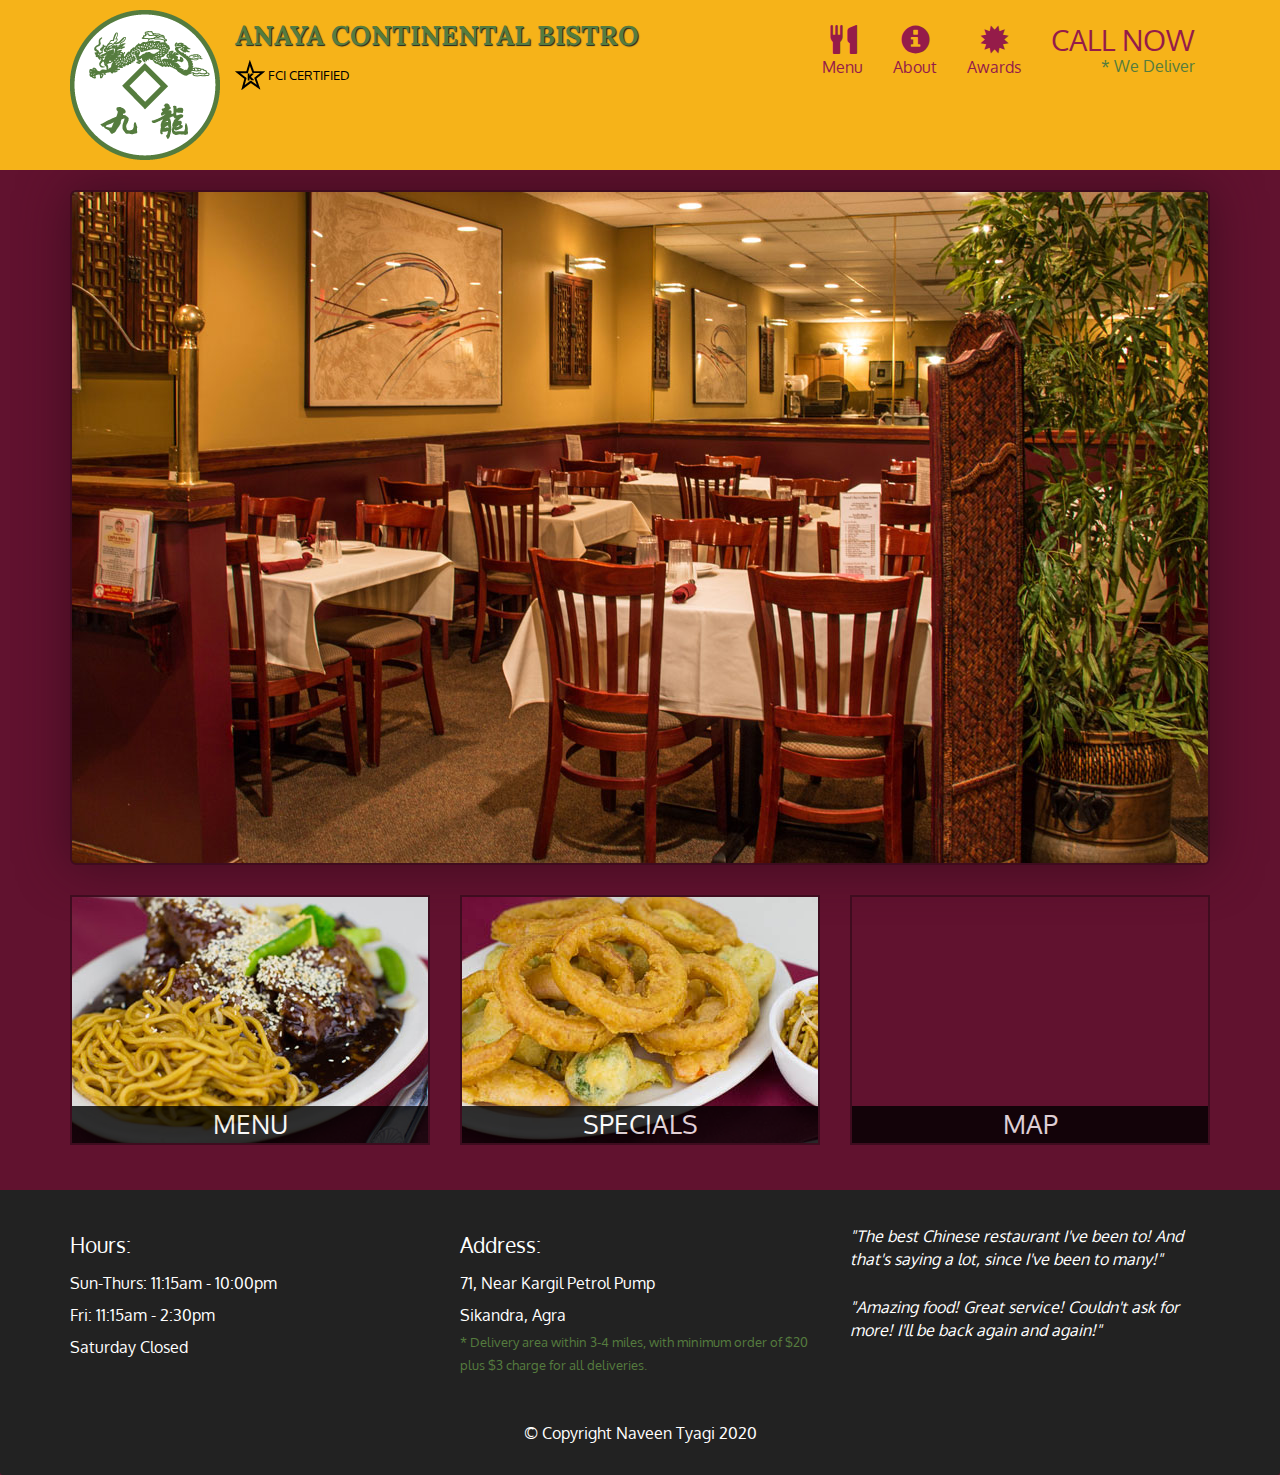
<file: site/index.html>
<!doctype html>
<html lang="en">
  <head>
    <meta charset="utf-8">
    <meta http-equiv="X-UA-Compatible" content="IE=edge">
    <meta name="viewport" content="width=device-width, initial-scale=1">
    <title>Anaya Continental Bistro</title>
    <link rel="stylesheet" href="CSS/bootstrap.min.css">
    <link rel="stylesheet" href="CSS/styles.css">
    <link href='https://fonts.googleapis.com/css?family=Oxygen:400,300,700' rel='stylesheet' type='text/css'>
    <link href='https://fonts.googleapis.com/css?family=Lora' rel='stylesheet' type='text/css'>
  </head>
<body>
  <header>
    <nav id="header-nav" class="navbar navbar-default">
      <div class="container">
        <div class="navbar-header">
          <a href="index.html" class="pull-left visible-md visible-lg">
            <div id="logo-img"></div>
          </a>

          <div class="navbar-brand">
            <a href="index.html"><h1>Anaya Continental Bistro</h1></a>
            <p>
              <img src="images/star-k-logo.png" alt="Kosher certification">
              <span>FCI Certified</span>
            </p>
          </div>

          <button type="button" class="navbar-toggle collapsed" data-toggle="collapse" data-target="#collapsable-nav" aria-expanded="false">
            <span class="sr-only">Toggle navigation</span>
            <span class="icon-bar"></span>
            <span class="icon-bar"></span>
            <span class="icon-bar"></span>
          </button>
        </div>
        
        <div id="collapsable-nav" class="collapse navbar-collapse">
           <ul id="nav-list" class="nav navbar-nav navbar-right">
            <li class="visible-xs active">
            	<a href="index.html">
            		<span class="glyphicon glyphicon-home"></span> Home</a>
            </li>
            	<li>
              <a href="menu-categories.html">
                <span class="glyphicon glyphicon-cutlery"></span><br class="hidden-xs"> Menu</a>
            </li>
            <li>
              <a href="#">
                <span class="glyphicon glyphicon-info-sign"></span><br class="hidden-xs"> About</a>
            </li>
            <li>
              <a href="#">
                <span class="glyphicon glyphicon-certificate"></span><br class="hidden-xs"> Awards</a>
            </li>
            <li id="phone" class="hidden-xs">
              <a href="tel:+91-8937934789">
                <span>CALL NOW</span></a><div>* We Deliver</div>
            </li>
          </ul><!-- #nav-list -->
        </div><!-- .collapse .navbar-collapse -->
      </div><!-- .container -->
    </nav><!-- #header-nav -->
  </header>

  <div id="call-btn" class="visible-xs">
    <a class="btn" href="tel:+91-8937934789">
    <span class="glyphicon glyphicon-earphone"></span>
    CALL NOW
    </a>
  </div>
  <div id="xs-deliver" class="text-center visible-xs">* We Deliver</div>

  <div id="main-content" class="container">
    <div class="jumbotron">
      <img src="images/jumbotron_768.jpg" alt="Picture of restaurant" class="img-responsive visible-xs">
    </div>

    <div id="home-tiles" class="row">
      <div class="col-md-4 col-sm-6 col-xs-12">
        <a href="menu-categories.html"><div id="menu-tile"><span>menu</span></div></a>
      </div>
      <div class="col-md-4 col-sm-6 col-xs-12">
        <a href="single-category.html"><div id="specials-tile"><span>specials</span></div></a>
      </div>
      <div class="col-md-4 col-sm-12 col-xs-12">
        <a href="https://www.google.com/maps/place/The+Sky+Restaurant+%26+Roof+Top/@27.2043941,77.9524398,17z/data=!3m1!4b1!4m13!1m7!3m6!1s0x397477929cd680f3:0xb0280c3ee9492349!2sKargil+Petrol+Pump,+Sikandra,+Agra,+Uttar+Pradesh+282007!3b1!8m2!3d27.2031014!4d77.9528058!3m4!1s0x39747704578ab9f5:0x701e095c7b9c3e4!8m2!3d27.2043941!4d77.9546285" target="_blank">
          <div id="map-tile">
            <iframe src= "https://www.google.com/maps/embed?pb=!1m18!1m12!1m3!1d3084.675372390488!2d-76.71386218529199!3d39.3635874269356!2m3!1f0!2f0!3f0!3m2!1i1024!2i768!4f13.1!3m3!1m2!1s0x89c81a14e7817803%3A0xab20a0e99daa17ea!2sDavid+Chu&#39;s+China+Bistro!5e0!3m2!1sen!2sus!4v1452824864156" width="100%" height="250" frameborder="0" style="border:0" allowfullscreen>
              
            </iframe>
 
            <span>map</span>
          </div>
        </a>
      </div>
    </div><!-- End of #home-tiles -->
  </div><!-- End of #main-content -->

  <footer class="panel-footer">
    <div class="container">
      <div class="row">
        <section id="hours" class="col-sm-4">
          <span>Hours:</span><br>
          Sun-Thurs: 11:15am - 10:00pm<br>
          Fri: 11:15am - 2:30pm<br>
          Saturday Closed
          <hr class="visible-xs">
        </section>
        <section id="address" class="col-sm-4">
          <span>Address:</span><br>
          71, Near Kargil Petrol Pump<br>
          Sikandra, Agra
          <p>* Delivery area within 3-4 miles, with minimum order of $20 plus $3 charge for all deliveries.</p>
          <hr class="visible-xs">
        </section>
        <section id="testimonials" class="col-sm-4">
          <p>"The best Chinese restaurant I've been to! And that's saying a lot, since I've been to many!"</p>
          <p>"Amazing food! Great service! Couldn't ask for more! I'll be back again and again!"</p>
        </section>
      </div>
      <div class="text-center">&copy; Copyright Naveen Tyagi 2020</div>
    </div>
  </footer>

  <!-- jQuery (Bootstrap JS plugins depend on it) -->
  <script src="js/jquery-2.1.4.min.js"></script>
  <script src="js/bootstrap.min.js"></script>
  <script src="js/script.js"></script>
</body>
</html>
</file>
<file: site/CSS/styles.css>
body {
  font-size: 16px;
  color: #fff;
  background-color: #61122f;
  font-family: 'Oxygen', sans-serif;
}

/** HEADER **/
#header-nav {
  background-color: #f6b319;
  border-radius: 0;
  border: 0;
}

#logo-img {
  background: url('../images/restaurant-logo_large.png') no-repeat;
  width: 150px;
  height: 150px;
  margin: 10px 15px 10px 0;
}

.navbar-brand {
  padding-top: 25px;
}
.navbar-brand h1 { /* Restaurant name */
  font-family: 'Lora', serif;
  color: #557c3e;
  font-size: 1.5em;
  text-transform: uppercase;
  font-weight: bold;
  text-shadow: 1px 1px 1px #222;
  margin-top: 0;
  margin-bottom: 0;
  line-height: .75;
}
.navbar-brand a:hover, .navbar-brand a:focus {
  text-decoration: none;
}
.navbar-brand p { /* Kosher cert */
  color: #000;
  text-transform: uppercase;
  font-size: .7em;
  margin-top: 15px;
}
.navbar-brand p span { /* Star-K */
  vertical-align: middle;
}

#nav-list {
  margin-top: 10px;
}
#nav-list a {
  color: #951C49;
  text-align: center;
}
#nav-list a:hover {
  background: #E7E7E7;
}
#nav-list a span {
  font-size: 1.8em;
}

#phone {
  margin-top: 5px;
}
#phone a { /* Phone number */
  text-align: right;
  padding-bottom: 0;
}
#phone div { /* We Deliver */
  color: #557c3e;
  text-align: right;
  padding-right: 15px;
}

.navbar-header button.navbar-toggle, .navbar-header .icon-bar {
  border: 1px solid #61122f;
}
.navbar-header button.navbar-toggle {
  clear: both;
  margin-top: -30px;
}
/* END HEADER */

/* FOOTER */
.panel-footer {
  margin-top: 30px;
  padding-top: 35px;
  padding-bottom: 30px;
  background-color: #222;
  border-top: 0;
}
.panel-footer div.row {
  margin-bottom: 35px;
}
#hours, #address {
  line-height: 2;
}
#hours > span, #address > span {
  font-size: 1.3em;
}
#address p {
  color: #557c3e;
  font-size: .8em;
  line-height: 1.8;
}
#testimonials {
  font-style: italic;
}
#testimonials p:nth-child(2) {
  margin-top: 25px;
}
/* END FOOTER */



/* HOME PAGE */
.container .jumbotron {
  box-shadow: 0 0 50px #3F0C1F;
  border: 2px solid #3F0C1F;
}

#menu-tile, #specials-tile, #map-tile {
  height: 250px;
  width: 100%;
  margin-bottom: 15px;
  position: relative;
  border: 2px solid #3F0C1F;
  overflow: hidden;
}
#menu-tile:hover, #specials-tile:hover, #map-tile:hover {
  box-shadow: 0 1px 5px 1px #cccccc;
}
#menu-tile {
  background: url('../images/menu-tile.jpg') no-repeat;
  background-position: center;
}
#specials-tile {
  background: url('../images/specials-tile.jpg') no-repeat;
  background-position: center;
}
#menu-tile span, #specials-tile span, #map-tile span {
  position: absolute;
  bottom: 0;
  right: 0;
  width: 100%;
  text-align: center;
  font-size: 1.6em;
  text-transform: uppercase;
  background-color: #000;
  color: #fff;
  opacity: .8;
}
/* END HOME PAGE */

/* MENU CATEGORIES PAGE */
.category-tile { 
  position: relative;
  border: 2px solid #3F0C1F;
  overflow: hidden;
  width: 200px;
  height: 200px;
  margin: 0 auto 15px;
}
.category-tile span {
  position: absolute;
  bottom: 0;
  right: 0;
  width: 100%;
  text-align: center;
  font-size: 1.2em;
  text-transform: uppercase;
  background-color: #000;
  color: #fff;
  opacity: .8;
}
.category-tile:hover {
  box-shadow: 0 1px 5px 1px #cccccc;
}

#menu-categories-title + div {
  margin-bottom: 50px;
}
/* END MENU CATEGORIES PAGE */

/* SINGLE CATEGORY PAGE */
.menu-item-tile {
  margin-bottom: 25px;
}
.menu-item-tile hr {
  width: 80%;
}
.menu-item-tile .menu-item-price {
  font-size: 1.1em;
  text-align: right;
  margin-top: -15px;
  margin-right: -15px;
}
.menu-item-tile .menu-item-price span {
  font-size: .6em;
}
.menu-item-photo {
  position: relative;
  border: 2px solid #3F0C1F; 
  overflow: hidden;
  padding: 0;
  margin-right: -15px;
  margin-left: auto;
  margin-bottom: 20px;
  max-width: 250px;
}
.menu-item-photo div {
  position: absolute;
  bottom: 0;
  right: 0;
  width: 80px;
  background-color: #557c3e;
  text-align: center;
}
.menu-item-description {
  padding-right: 30px;
}
h3.menu-item-title {
  margin: 0 0 10px;
}
.menu-item-details {
  font-size: .9em;
  font-style: italic;
}
/* END SINGLE CATEGORY PAGE */


/********** Large devices only **********/
@media (min-width: 1200px) {
  .container .jumbotron {
    background: url('../images/jumbotron_1200.jpg') no-repeat;
    height: 675px;
  }
}

/********** Medium devices only **********/
@media (min-width: 992px) and (max-width: 1199px) {
  /* Header */
  #logo-img {
    background: url('../images/restaurant-logo_medium.png') no-repeat;
    width: 100px;
    height: 100px;
    margin: 5px 5px 5px 0;
  }
  /* End Header */

  /* Home Page */
  .container .jumbotron {
    background: url('../images/jumbotron_992.jpg') no-repeat;
    height: 558px;
  }
  /* End Home Page */
}

/********** Small devices only **********/
@media (min-width: 768px) and (max-width: 991px) {
  /* Home Page */
  .container .jumbotron {
    background: url('../images/jumbotron_768.jpg') no-repeat;
    height: 432px;
  }
  /* End Home Page */
}

/********** Extra small devices only **********/
@media (max-width: 767px) {
  /* Header */
  .navbar-brand {
    padding-top: 10px;
    height: 80px;
  }
  .navbar-brand h1 { /* Restaurant name */
    padding-top: 10px;
    font-size: 5vw; /* 1vw = 1% of viewport width */
  }
  .navbar-brand p { /* Kosher cert */
    font-size: .6em;
    margin-top: 12px;
  }
  .navbar-brand p img { /* Star-K */
    height: 20px;
  }

  #collapsable-nav a { /* Collapsed nav menu text */
    font-size: 1.2em;
  }
  #collapsable-nav a span { /* Collapsed nav menu glyph */
    font-size: 1em;
    margin-right: 5px;
  }

  #call-btn > a {
    font-size: 1.5em;
    display: block;
    margin: 0 20px;
    padding: 10px;
    border: 2px solid #fff;
    background-color: #f6b319;
    color: #951c49;
  }
  #xs-deliver {
    margin-top: 5px;
    font-size: .7em;
    letter-spacing: .1em;
    text-transform: uppercase;
  }
  /* End Header */

  /* Footer */
  .panel-footer section {
    margin-bottom: 30px;
    text-align: center;
  }
  .panel-footer section:nth-child(3) {
    margin-bottom: 0; /* margin already exists on the whole row */
  }
  .panel-footer section hr {
    width: 50%;
  }
  /* End Footer */

  /* Home Page */
  .container .jumbotron {
    margin-top: 30px;
    padding: 0;
  }
  #menu-tile, #specials-tile {
    width: 360px;
    margin: 0 auto 15px;
  }

  .menu-item-photo {
    margin-right: auto;
  }
  .menu-item-tile .menu-item-price {
    text-align: center;
  }
  .menu-item-description {
    text-align: center;;
  }
}


/********** Super extra small devices Only :-) (e.g., iPhone 4) **********/
@media (max-width: 479px) {
  /* Header */
  .navbar-brand h1 { /* Restaurant name */
    padding-top: 5px;
    font-size: 6vw;
  }
  /* End Header */
  
  /* Home page */
  #menu-tile, #specials-tile {
    width: 280px;
    margin: 0 auto 15px;
  }

  .col-xxs-12 {
    position: relative;
    min-height: 1px;
    padding-right: 15px;
    padding-left: 15px;
    float: left;
    width: 100%;
  }
}
</file>
